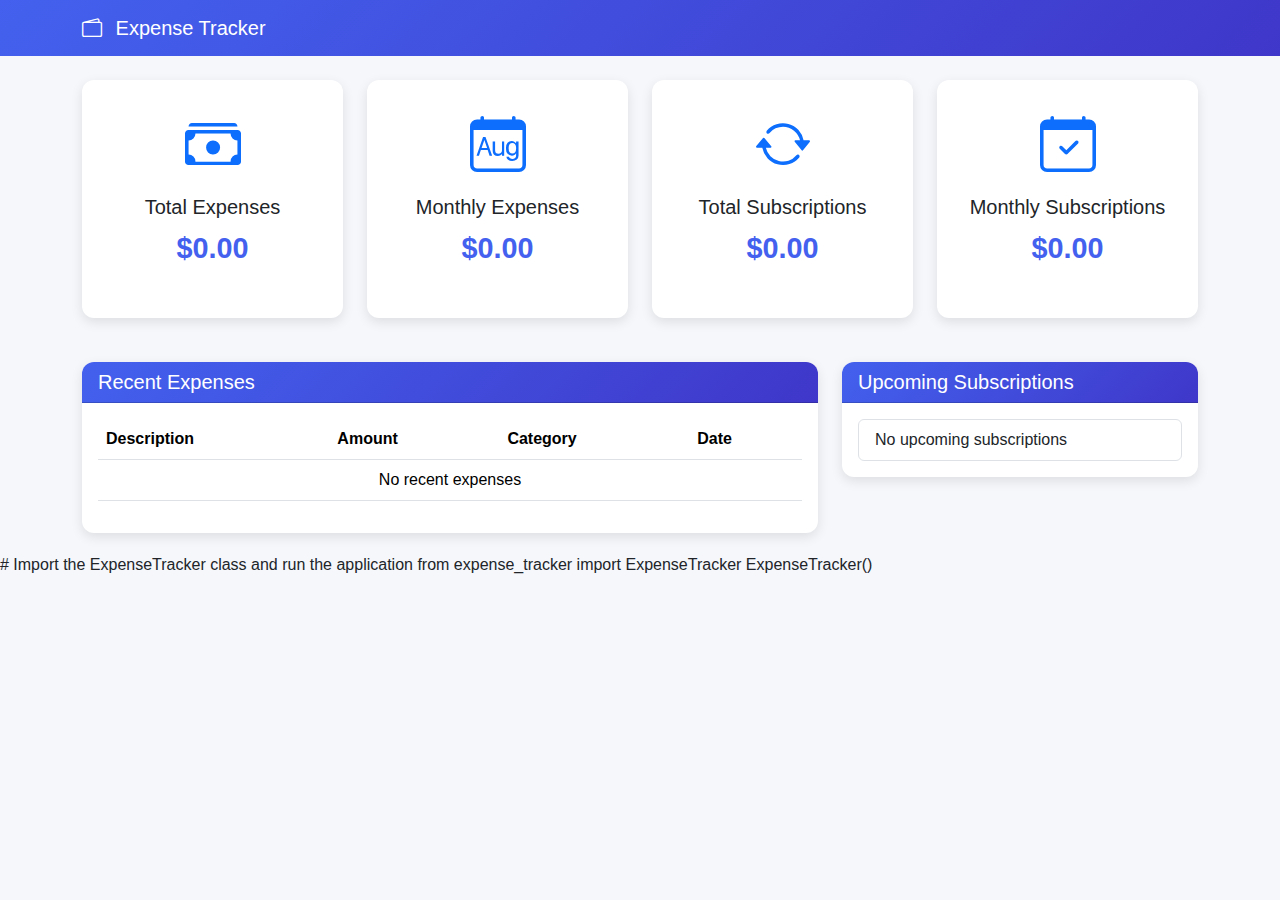
<file: index.html>
<!DOCTYPE html>
<html lang="en">
<head>
    <meta charset="UTF-8">
    <meta name="viewport" content="width=device-width, initial-scale=1.0">
    <title>Expense Tracker</title>
    <link href="https://cdn.jsdelivr.net/npm/bootstrap@5.3.0/dist/css/bootstrap.min.css" rel="stylesheet">
    <link rel="stylesheet" href="https://cdn.jsdelivr.net/npm/bootstrap-icons@1.10.0/font/bootstrap-icons.css">
    <script type="text/javascript" src="https://pyscript.net/latest/pyscript.js"></script>
    <link rel="stylesheet" href="https://pyscript.net/latest/pyscript.css" />
    <style>
        body { background-color: #f5f7fb; font-family: 'Segoe UI', Tahoma, Geneva, Verdana, sans-serif; }
        .navbar { background: linear-gradient(135deg, #4361ee, #3f37c9); }
        .card { border-radius: 12px; box-shadow: 0 4px 12px rgba(0,0,0,0.1); margin-bottom: 20px; border: none; }
        .card-header { background: linear-gradient(135deg, #4361ee, #3f37c9); color: white; border-radius: 12px 12px 0 0 !important; }
        .dashboard-card { transition: transform 0.3s; }
        .dashboard-card:hover { transform: translateY(-5px); }
        .nav-link { color: #212529; font-weight: 500; padding: 10px 15px; border-radius: 8px; margin: 0 5px; }
        .nav-link:hover, .nav-link.active { background-color: #4361ee; color: white; }
        .notification { position: fixed; top: 20px; right: 20px; z-index: 1050; opacity: 0; transition: opacity 0.5s; }
        .notification.show { opacity: 1; }
        .page { display: none; }
        #dashboard-page { display: block; }
        .stat-value { font-size: 1.8rem; font-weight: bold; color: #4361ee; }
    </style>
</head>
<body>
    <nav class="navbar navbar-expand-lg navbar-dark mb-4">
        <div class="container">
            <a class="navbar-brand" href="#"><i class="bi bi-wallet2 me-2"></i> Expense Tracker</a>
        </div>
    </nav>

    <div class="container">
        <div class="alert alert-success notification" id="notification"></div>

        <div class="page" id="dashboard-page">
            <div class="row">
                <div class="col-md-3">
                    <div class="card dashboard-card text-center p-3">
                        <div class="card-body">
                            <i class="bi bi-cash-stack display-4 text-primary"></i>
                            <h5 class="mt-3">Total Expenses</h5>
                            <p class="stat-value" id="total-expenses">$0.00</p>
                        </div>
                    </div>
                </div>
                <div class="col-md-3">
                    <div class="card dashboard-card text-center p-3">
                        <div class="card-body">
                            <i class="bi bi-calendar-month display-4 text-primary"></i>
                            <h5 class="mt-3">Monthly Expenses</h5>
                            <p class="stat-value" id="monthly-expenses">$0.00</p>
                        </div>
                    </div>
                </div>
                <div class="col-md-3">
                    <div class="card dashboard-card text-center p-3">
                        <div class="card-body">
                            <i class="bi bi-arrow-repeat display-4 text-primary"></i>
                            <h5 class="mt-3">Total Subscriptions</h5>
                            <p class="stat-value" id="total-subscriptions">$0.00</p>
                        </div>
                    </div>
                </div>
                <div class="col-md-3">
                    <div class="card dashboard-card text-center p-3">
                        <div class="card-body">
                            <i class="bi bi-calendar-check display-4 text-primary"></i>
                            <h5 class="mt-3">Monthly Subscriptions</h5>
                            <p class="stat-value" id="monthly-subscriptions">$0.00</p>
                        </div>
                    </div>
                </div>
            </div>

            <div class="row mt-4">
                <div class="col-md-8">
                    <div class="card">
                        <div class="card-header"><h5 class="mb-0">Recent Expenses</h5></div>
                        <div class="card-body">
                            <div class="table-responsive">
                                <table class="table table-hover">
                                    <thead>
                                        <tr><th>Description</th><th>Amount</th><th>Category</th><th>Date</th></tr>
                                    </thead>
                                    <tbody id="recent-expenses">
                                        <tr><td colspan="4" class="text-center">No recent expenses</td></tr>
                                    </tbody>
                                </table>
                            </div>
                        </div>
                    </div>
                </div>
                <div class="col-md-4">
                    <div class="card">
                        <div class="card-header"><h5 class="mb-0">Upcoming Subscriptions</h5></div>
                        <div class="card-body">
                            <ul class="list-group" id="upcoming-subscriptions">
                                <li class="list-group-item">No upcoming subscriptions</li>
                            </ul>
                        </div>
                    </div>
                </div>
            </div>
        </div>

        <div class="page" id="expenses-page">
            <div class="row">
                <div class="col-md-4">
                    <div class="card">
                        <div class="card-header"><h5 class="mb-0">Add New Expense</h5></div>
                        <div class="card-body">
                            <form id="expense-form">
                                <div class="mb-3">
                                    <label for="expense-description" class="form-label">Description</label>
                                    <input type="text" class="form-control" id="expense-description" required>
                                </div>
                                <div class="mb-3">
                                    <label for="expense-amount" class="form-label">Amount ($)</label>
                                    <input type="number" class="form-control" id="expense-amount" min="0" step="0.01" required>
                                </div>
                                <div class="mb-3">
                                    <label for="expense-category" class="form-label">Category</label>
                                    <select class="form-select" id="expense-category" required>
                                        <option value="">Select a category</option>
                                        <option value="Food">Food</option>
                                        <option value="Transport">Transport</option>
                                        <option value="Entertainment">Entertainment</option>
                                        <option value="Utilities">Utilities</option>
                                        <option value="Shopping">Shopping</option>
                                        <option value="Healthcare">Healthcare</option>
                                        <option value="Other">Other</option>
                                    </select>
                                </div>
                                <div class="mb-3">
                                    <label for="expense-date" class="form-label">Date</label>
                                    <input type="date" class="form-control" id="expense-date">
                                </div>
                                <button type="submit" class="btn btn-primary w-100" id="add-expense-btn">
                                    <i class="bi bi-plus-circle me-1"></i> Add Expense
                                </button>
                            </form>
                        </div>
                    </div>
                </div>
                <div class="col-md-8">
                    <div class="card">
                        <div class="card-header d-flex justify-content-between align-items-center">
                            <h5 class="mb-0">All Expenses</h5>
                            <div>
                                <select class="form-select form-select-sm" id="expense-category-filter">
                                    <option value="">All Categories</option>
                                    <option value="Food">Food</option>
                                    <option value="Transport">Transport</option>
                                    <option value="Entertainment">Entertainment</option>
                                    <option value="Utilities">Utilities</option>
                                    <option value="Shopping">Shopping</option>
                                    <option value="Healthcare">Healthcare</option>
                                    <option value="Other">Other</option>
                                </select>
                            </div>
                        </div>
                        <div class="card-body">
                            <div class="table-responsive">
                                <table class="table table-hover">
                                    <thead>
                                        <tr><th>Description</th><th>Amount</th><th>Category</th><th>Date</th><th>Actions</th></tr>
                                    </thead>
                                    <tbody id="expenses-list">
                                        <tr><td colspan="5" class="text-center">No expenses recorded</td></tr>
                                    </tbody>
                                </table>
                            </div>
                        </div>
                    </div>
                </div>
            </div>
        </div>

        <div class="page" id="subscriptions-page">
            <div class="row">
                <div class="col-md-4">
                    <div class="card">
                        <div class="card-header"><h5 class="mb-0">Add New Subscription</h5></div>
                        <div class="card-body">
                            <form id="subscription-form">
                                <div class="mb-3">
                                    <label for="subscription-name" class="form-label">Service Name</label>
                                    <input type="text" class="form-control" id="subscription-name" required>
                                </div>
                                <div class="mb-3">
                                    <label for="subscription-amount" class="form-label">Amount ($)</label>
                                    <input type="number" class="form-control" id="subscription-amount" min="0" step="0.01" required>
                                </div>
                                <div class="mb-3">
                                    <label for="subscription-category" class="form-label">Category</label>
                                    <select class="form-select" id="subscription-category" required>
                                        <option value="">Select a category</option>
                                        <option value="Streaming">Streaming</option>
                                        <option value="Software">Software</option>
                                        <option value="Gaming">Gaming</option>
                                        <option value="Memberships">Memberships</option>
                                        <option value="Other">Other</option>
                                    </select>
                                </div>
                                <div class="mb-3">
                                    <label for="subscription-start-date" class="form-label">Start Date</label>
                                    <input type="date" class="form-control" id="subscription-start-date" required>
                                </div>
                                <div class="mb-3">
                                    <label for="subscription-billing-cycle" class="form-label">Billing Cycle</label>
                                    <select class="form-select" id="subscription-billing-cycle" required>
                                        <option value="">Select billing cycle</option>
                                        <option value="weekly">Weekly</option>
                                        <option value="monthly">Monthly</option>
                                        <option value="yearly">Yearly</option>
                                    </select>
                                </div>
                                <button type="submit" class="btn btn-primary w-100" id="add-subscription-btn">
                                    <i class="bi bi-plus-circle me-1"></i> Add Subscription
                                </button>
                            </form>
                        </div>
                    </div>
                </div>
                <div class="col-md-8">
                    <div class="card">
                        <div class="card-header d-flex justify-content-between align-items-center">
                            <h5 class="mb-0">All Subscriptions</h5>
                            <div>
                                <select class="form-select form-select-sm" id="subscription-category-filter">
                                    <option value="">All Categories</option>
                                    <option value="Streaming">Streaming</option>
                                    <option value="Software">Software</option>
                                    <option value="Gaming">Gaming</option>
                                    <option value="Memberships">Memberships</option>
                                    <option value="Other">Other</option>
                                </select>
                            </div>
                        </div>
                        <div class="card-body">
                            <div class="table-responsive">
                                <table class="table table-hover">
                                    <thead>
                                        <tr><th>Service Name</th><th>Amount</th><th>Category</th><th>Billing Cycle</th><th>Next Payment</th><th>Actions</th></tr>
                                    </thead>
                                    <tbody id="subscriptions-list">
                                        <tr><td colspan="6" class="text-center">No subscriptions recorded</td></tr>
                                    </tbody>
                                </table>
                            </div>
                        </div>
                    </div>
                </div>
            </div>
        </div>

        <div class="page" id="reports-page">
            <div class="row">
                <div class="col-md-4">
                    <div class="card">
                        <div class="card-header"><h5 class="mb-0">Generate Report</h5></div>
                        <div class="card-body">
                            <form id="report-form">
                                <div class="mb-3">
                                    <label for="report-start-date" class="form-label">Start Date</label>
                                    <input type="date" class="form-control" id="report-start-date" required>
                                </div>
                                <div class="mb-3">
                                    <label for="report-end-date" class="form-label">End Date</label>
                                    <input type="date" class="form-control" id="report-end-date" required>
                                </div>
                                <button type="submit" class="btn btn-primary w-100" id="generate-report">
                                    <i class="bi bi-graph-up me-1"></i> Generate Report
                                </button>
                            </form>
                        </div>
                    </div>
                </div>
                <div class="col-md-8">
                    <div class="card">
                        <div class="card-header"><h5 class="mb-0">Report Results</h5></div>
                        <div class="card-body">
                            <div id="report-results" class="p-3">
                                <p class="text-muted">Select a date range and generate a report to see your expense breakdown.</p>
                            </div>
                        </div>
                    </div>
                </div>
            </div>
        </div>
    </div>

    <script src="https://cdn.jsdelivr.net/npm/bootstrap@5.3.0/dist/js/bootstrap.bundle.min.js"></script>
    
    <py-script>
        # Import the ExpenseTracker class and run the application
        from expense_tracker import ExpenseTracker
        ExpenseTracker()
    </py-script>
</body>
</html>
</file>
